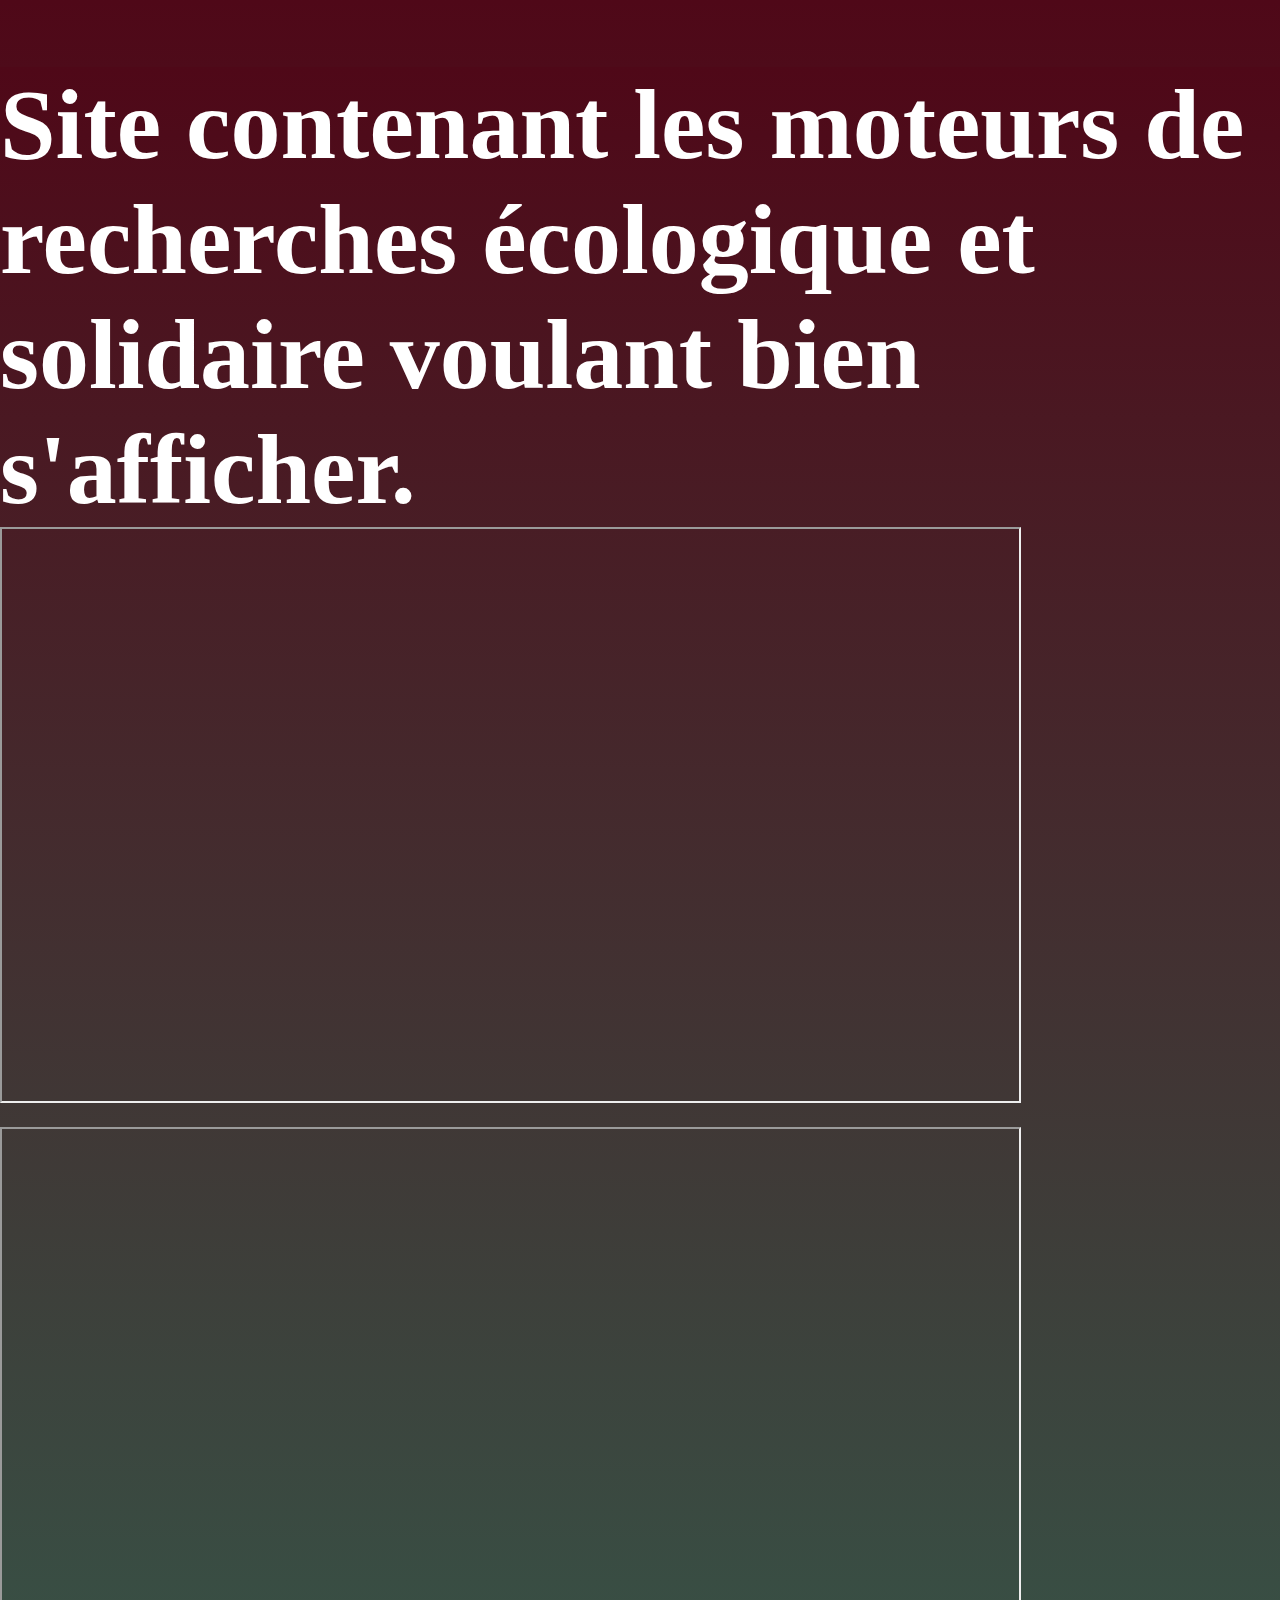
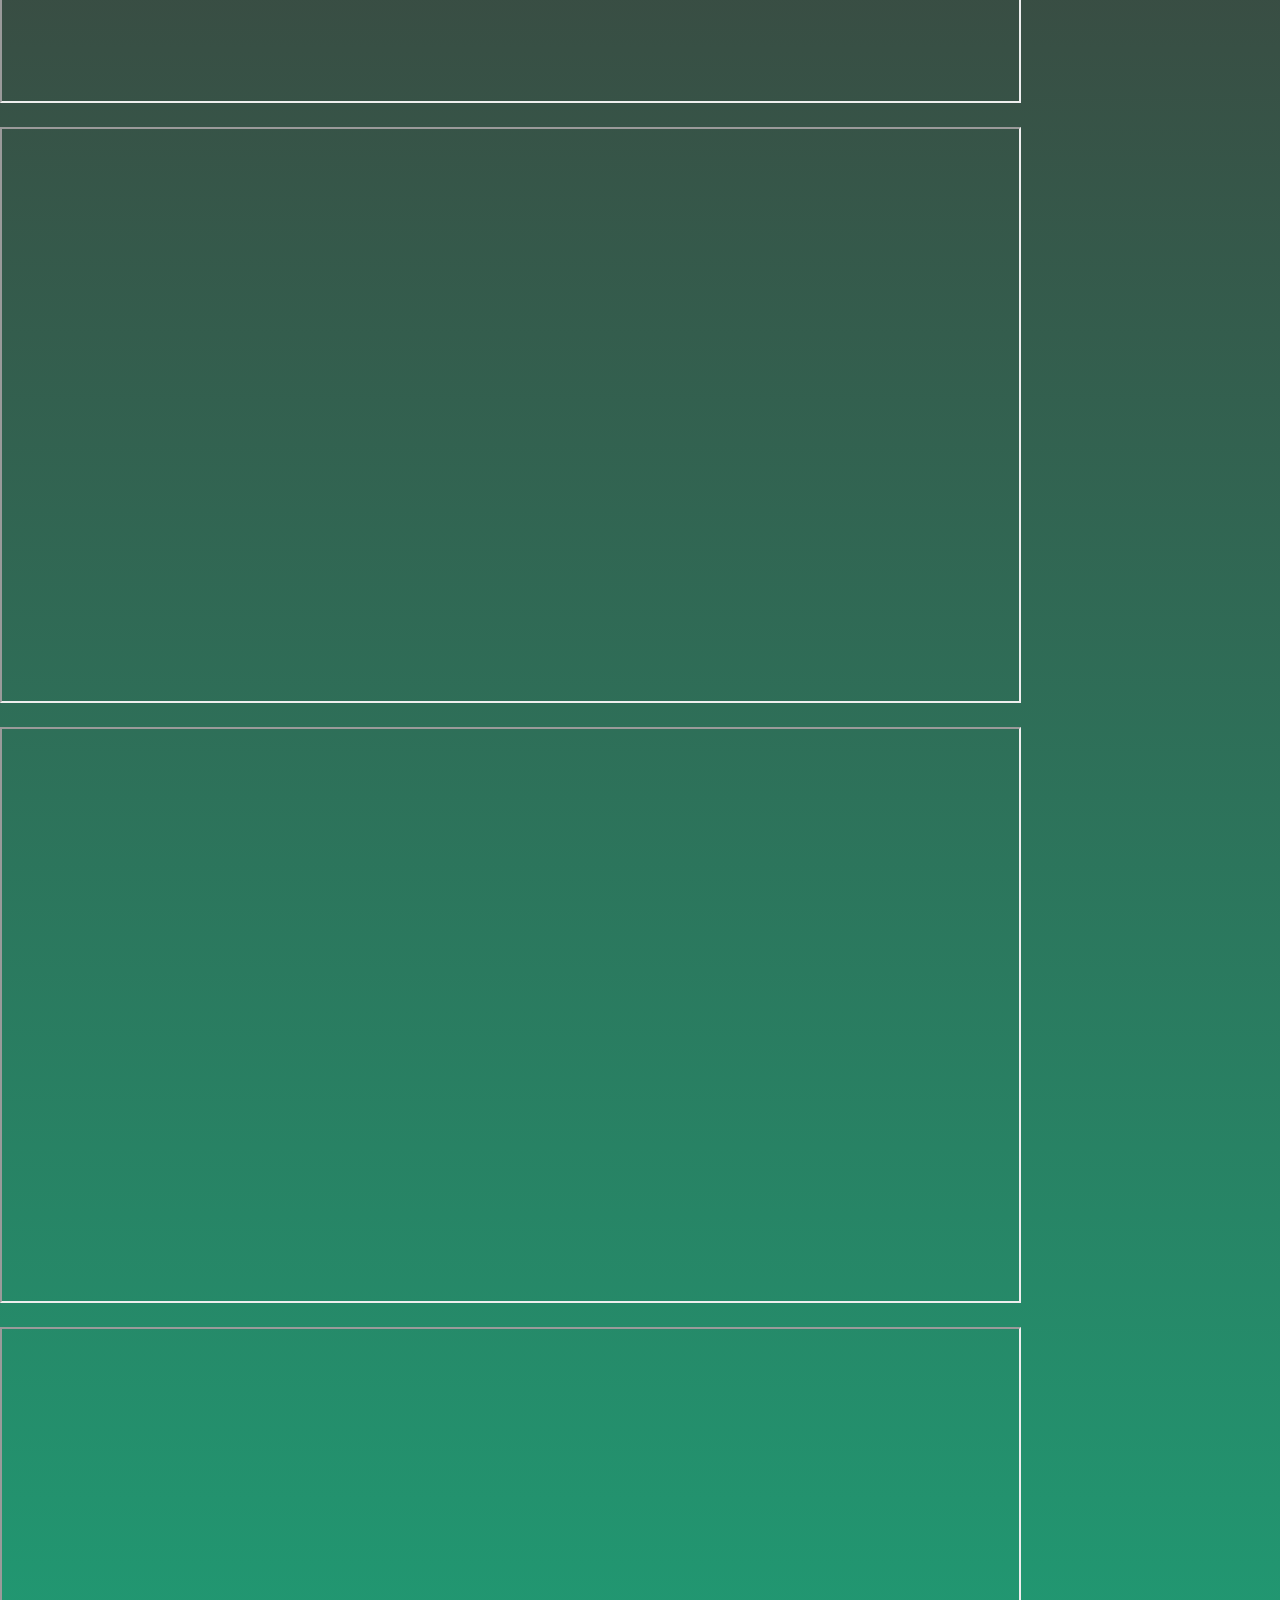
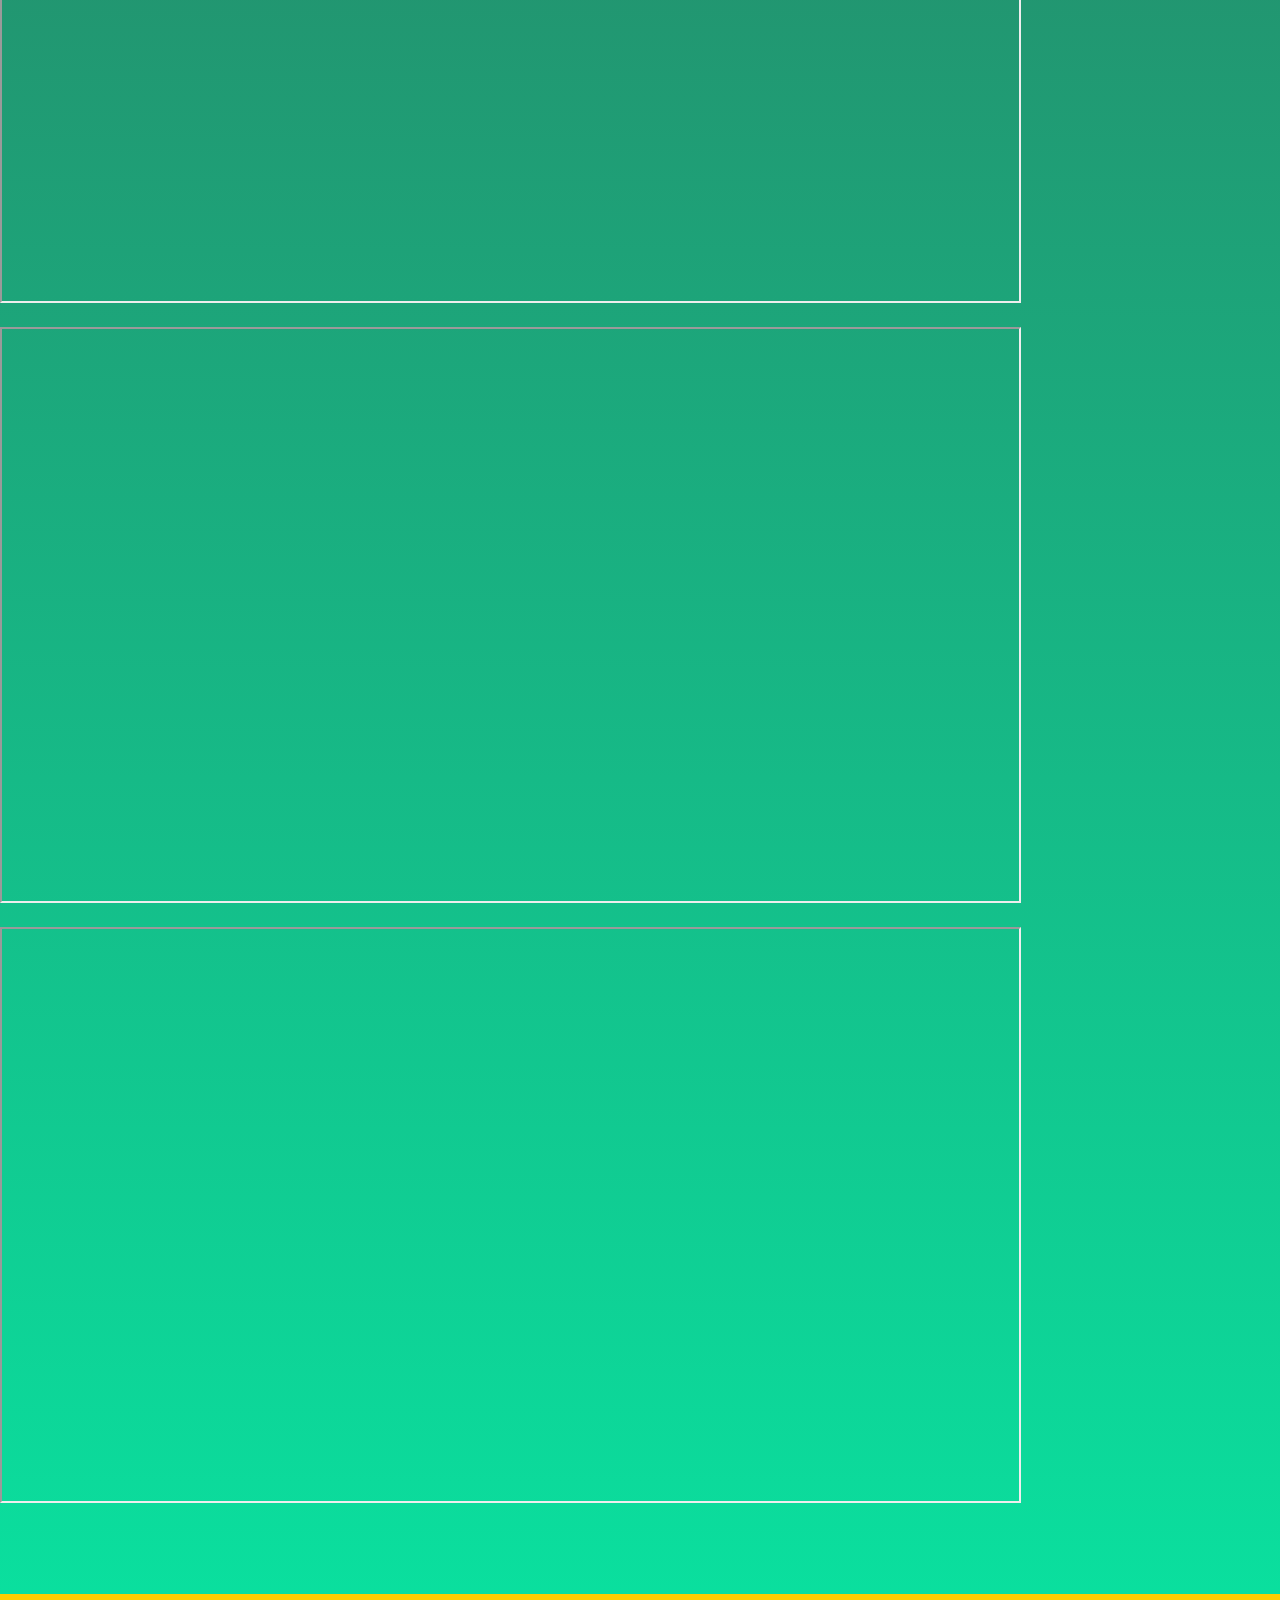
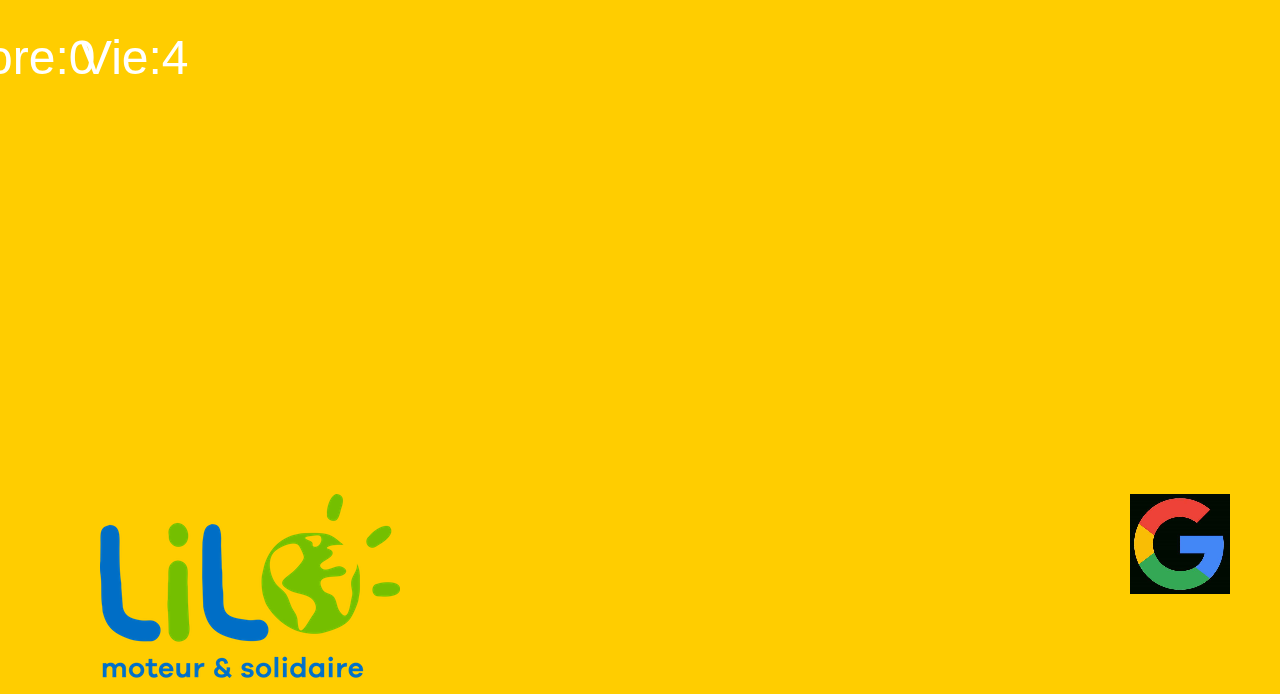
<file: index.html>
<!DOCTYPE html>
<html lang="fr">

<head>
  <meta charset="utf-8" />
  <meta name="viewport" content="width=device-width, initial-scale=1.0">

  <title>recherche avec bon moteurs de recherches</title>

  <link rel="stylesheet" type="text/css" href="style.css">

  <script src="libraries/p5.min.js"></script>
  <script src="libraries/p5.sound.min.js"></script>
</head>

<body>
  <h1>Site contenant les moteurs de recherches écologique et solidaire voulant bien s'afficher.
</body>

</html>
<script src="sketch.js"></script>
<iframe width="1017" height="572" src="https://search.lilo.org/"></iframe>
<iframe width="1017" height="572" src="https://ecogine.org/"></iframe>
<iframe width="1017" height="572" src="https://www.ekoru.org/"></iframe>
<iframe width="1017" height="572" src="https://panda-search.org/fr/"></iframe>
<iframe width="1017" height="572" src="https://karmasearch.org/fr"></iframe>
<iframe width="1017" height="572" src="https://sevasearch.org/"></iframe>
<iframe width="1017" height="572" src="https://www.givewater.com/"></iframe>
</file>
<file: style.css>
html, body {
  margin: 0;
  padding: 0;
background: linear-gradient(#4f0818,#00ffb2);
}

canvas {
  display: block;
}

h1{font-size: 100px;
  color: hsl(0, 0%, 100%);
}

p{color: rgb(255, 0, 0);
font-size: 20px;





}
</file>
